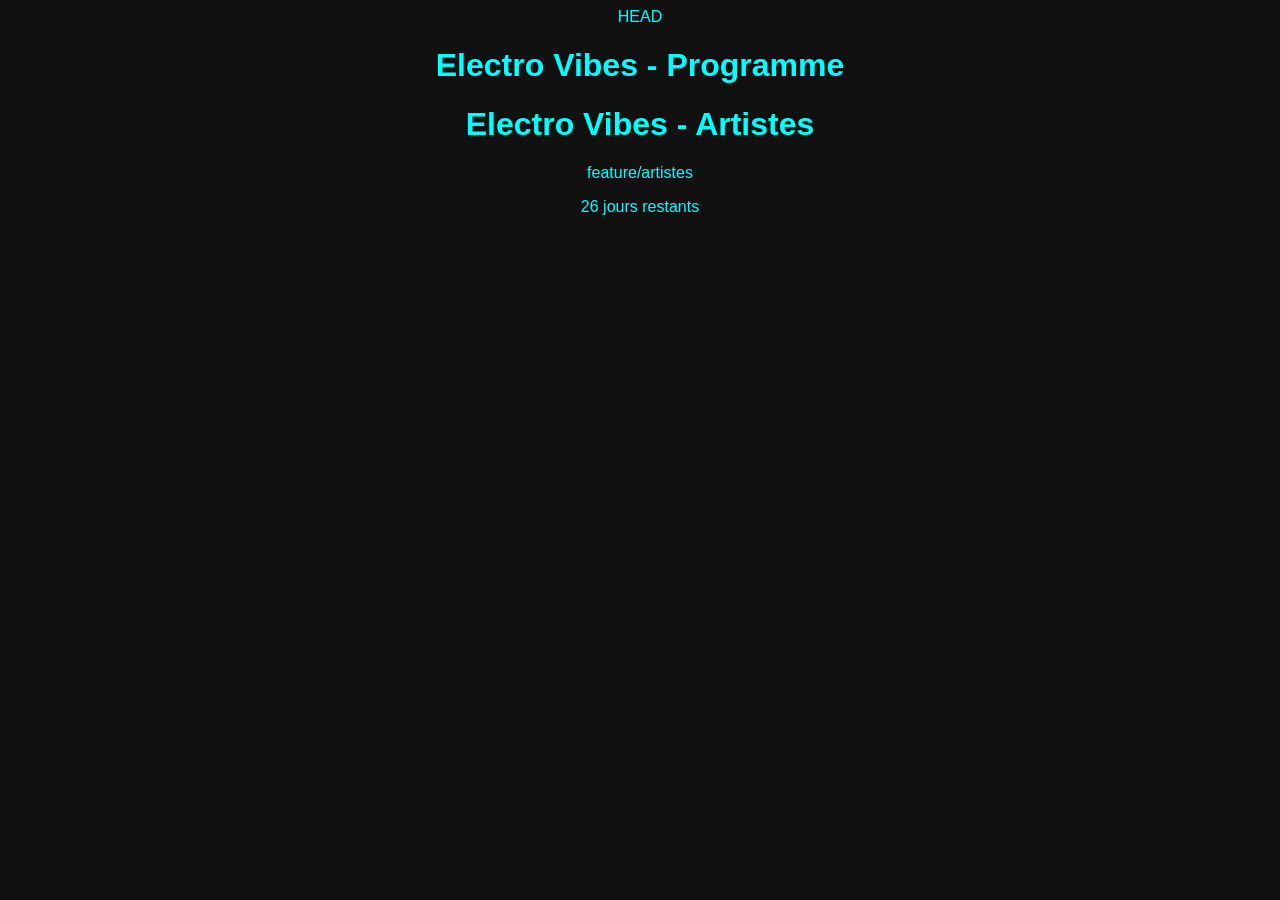
<file: index.html>
﻿<!DOCTYPE html>
<html lang="fr">
<head>
  <meta charset="UTF-8">
  <title>Electro Vibes</title>
  <link rel="stylesheet" href="style.css">
</head>
<body>
 HEAD
  <h1>Electro Vibes - Programme</h1>

  <h1>Electro Vibes - Artistes</h1>
 feature/artistes
  <p id="countdown"></p>
  <script src="script.js"></script>
</body>
</html>
</file>
<file: style.css>
﻿body { font-family: Arial, sans-serif; background: #111; color: #0ff; text-align: center; }
.grille { display: grid; grid-template-columns: repeat(3, 1fr); gap: 10px; }
</file>
